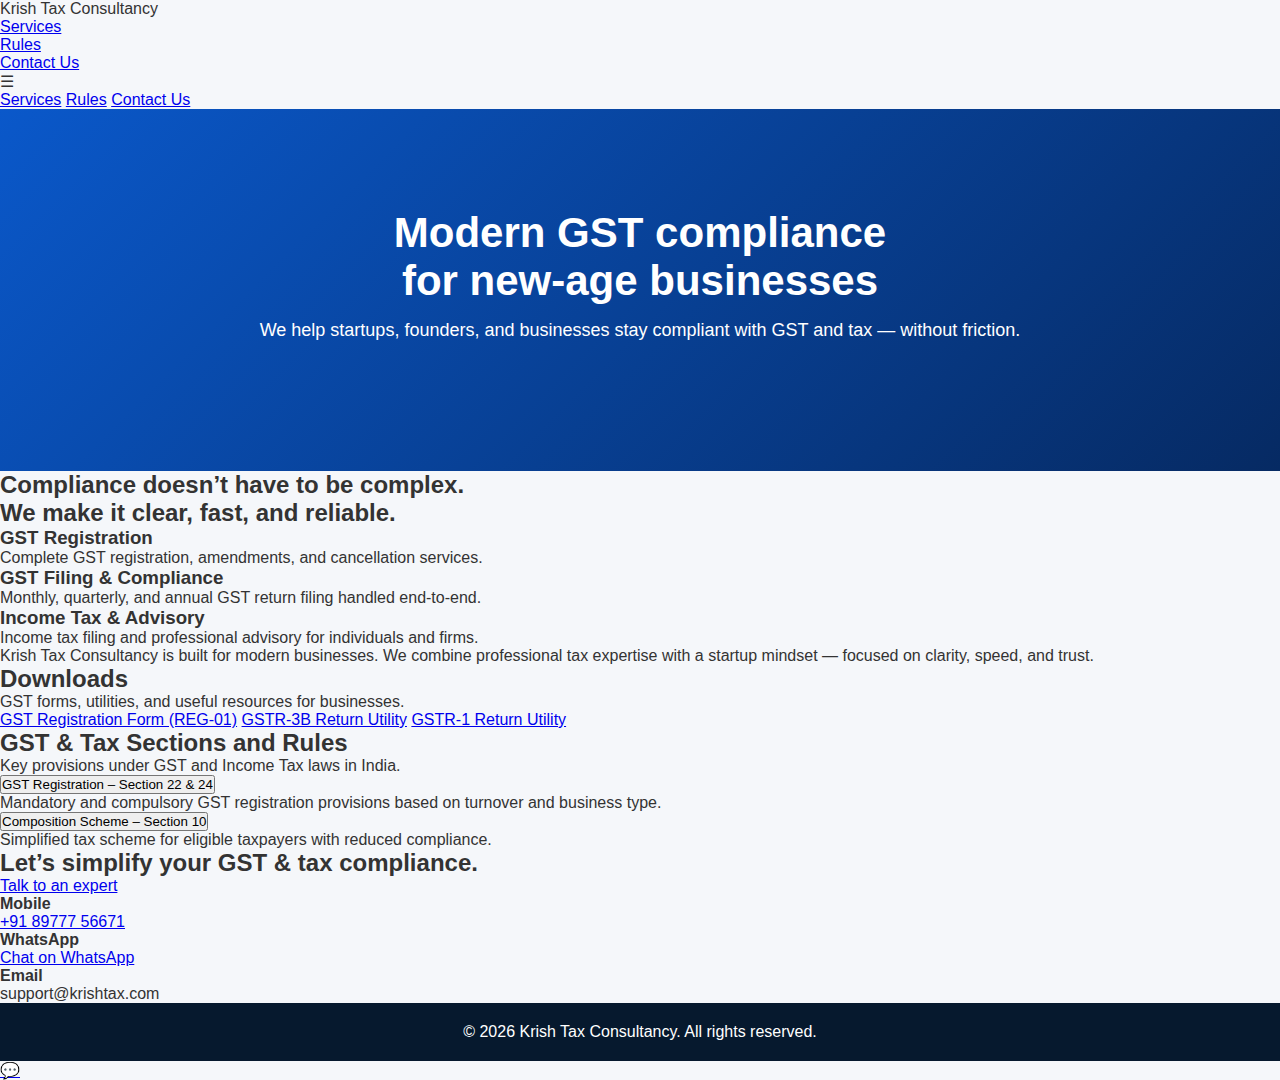
<file: index.html>
<!DOCTYPE html>
<html lang="en">
<head>
  <meta charset="UTF-8" />

  <title>
    GST Registration & Filing Services | Krish Tax Consultancy
  </title>

  <meta name="description"
    content="Krish Tax Consultancy offers GST registration, GST return filing, income tax filing, and compliance services for businesses in India." />

  <meta name="keywords"
    content="GST registration, GST filing, GST consultant, tax consultancy, income tax filing, GST returns, GST services India" />

  <meta name="author" content="Krish Tax Consultancy" />

  <meta name="viewport" content="width=device-width, initial-scale=1.0" />

  <link rel="canonical"
    href="https://crazysolutions25-tech.github.io/gst-consultancy/" />

  <link rel="stylesheet" href="style.css" />
</head>


<body>

<!-- NAVIGATION -->
<nav class="nav">
  <div class="brand">Krish Tax Consultancy</div>

  <!-- Desktop Menu -->
  <ul class="nav-menu">
    <li><a href="#services">Services</a></li>
    <li><a href="#rules">Rules</a></li>
    <li><a href="#contact" class="nav-btn">Contact Us</a></li>
  </ul>

  <!-- Mobile Toggle -->
  <div class="menu-toggle" id="menu-toggle">☰</div>
</nav>

<!-- Mobile Menu -->
<div class="mobile-menu" id="mobile-menu">
  <a href="#services">Services</a>
  <a href="#rules">Rules</a>
  <a href="#contact">Contact Us</a>
</div>

<!-- HERO -->
<section class="hero">
  <div class="hero-inner reveal">
    <h1>
      Modern GST compliance<br />
      <span>for new-age businesses</span>
    </h1>
    <p>
      We help startups, founders, and businesses stay compliant
      with GST and tax — without friction.
    </p>
  </div>
</section>

<!-- STATEMENT -->
<section class="statement reveal">
  <h2>
    Compliance doesn’t have to be complex.<br />
    We make it <span>clear, fast, and reliable.</span>
  </h2>
</section>

<!-- SERVICES -->
<section id="services" class="services">
  <div class="service reveal">
    <h3>GST Registration</h3>
    <p>Complete GST registration, amendments, and cancellation services.</p>
  </div>

  <div class="service reveal">
    <h3>GST Filing & Compliance</h3>
    <p>Monthly, quarterly, and annual GST return filing handled end-to-end.</p>
  </div>

  <div class="service reveal">
    <h3>Income Tax & Advisory</h3>
    <p>Income tax filing and professional advisory for individuals and firms.</p>
  </div>
</section>

<!-- ABOUT -->
<section class="about reveal">
  <p>
    Krish Tax Consultancy is built for modern businesses.
    We combine professional tax expertise with a startup mindset —
    focused on clarity, speed, and trust.
  </p>
</section>

<!-- DOWNLOADS -->
<section id="downloads" class="downloads reveal">
  <h2>Downloads</h2>
  <p class="downloads-sub">
    GST forms, utilities, and useful resources for businesses.
  </p>

  <div class="download-list">
    <a href="#" class="download-item">GST Registration Form (REG-01)</a>
    <a href="#" class="download-item">GSTR-3B Return Utility</a>
    <a href="#" class="download-item">GSTR-1 Return Utility</a>
  </div>
</section>

<!-- RULES -->
<section id="rules" class="rules reveal">
  <h2>GST & Tax Sections and Rules</h2>
  <p class="rules-sub">
    Key provisions under GST and Income Tax laws in India.
  </p>

  <div class="accordion">
    <div class="accordion-item">
      <button class="accordion-header">
        GST Registration – Section 22 & 24
      </button>
      <div class="accordion-content">
        <p>
          Mandatory and compulsory GST registration provisions
          based on turnover and business type.
        </p>
      </div>
    </div>

    <div class="accordion-item">
      <button class="accordion-header">
        Composition Scheme – Section 10
      </button>
      <div class="accordion-content">
        <p>
          Simplified tax scheme for eligible taxpayers
          with reduced compliance.
        </p>
      </div>
    </div>
  </div>
</section>

<!-- CTA -->
<section class="cta reveal">
  <h2>Let’s simplify your GST & tax compliance.</h2>
  <a href="#contact" class="cta-btn">Talk to an expert</a>
</section>

<!-- CONTACT -->
<section id="contact" class="contact reveal">
  <p><strong>Mobile</strong></p>
  <p><a href="tel:+918977756671">+91 89777 56671</a></p>

  <p><strong>WhatsApp</strong></p>
  <p>
    <a href="https://wa.me/918977756671" target="_blank">
      Chat on WhatsApp
    </a>
  </p>

  <p><strong>Email</strong></p>
  <p>support@krishtax.com</p>
</section>

<!-- FOOTER -->
<footer>
  <p>© 2026 Krish Tax Consultancy. All rights reserved.</p>
</footer>

<!-- WHATSAPP FLOAT -->
<a
  href="https://wa.me/918977756671"
  class="whatsapp-float"
  target="_blank"
  aria-label="Chat on WhatsApp"
>
  💬
</a>

<script src="script.js"></script>
</body>
</html>
</file>
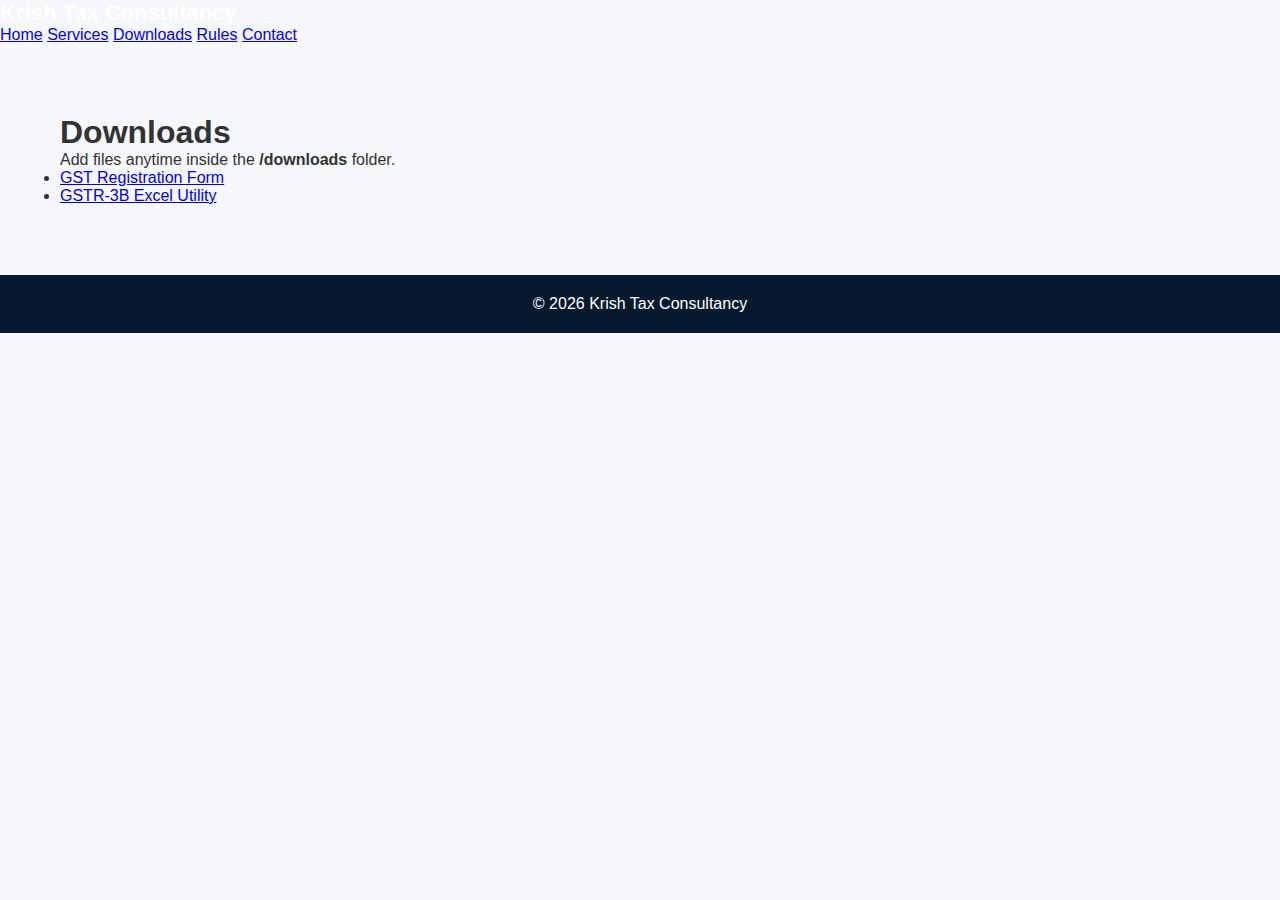
<file: downloads.html>
<!DOCTYPE html>
<html lang="en">
<head>
  <meta charset="UTF-8">
  <title>Downloads | Krish Tax Consultancy</title>
  <meta name="viewport" content="width=device-width, initial-scale=1.0">
  <link rel="stylesheet" href="style.css">
</head>
<body>

<header class="nav">
  <div class="logo">Krish Tax Consultancy</div>
  <nav>
    <a href="index.html">Home</a>
    <a href="services.html">Services</a>
    <a href="downloads.html">Downloads</a>
    <a href="rules.html">Rules</a>
    <a href="contact.html" class="nav-cta">Contact</a>
  </nav>
</header>

<section class="section">
  <h1>Downloads</h1>
  <p>Add files anytime inside the <strong>/downloads</strong> folder.</p>

  <ul class="download-list">
    <li><a href="downloads/sample.pdf" download>GST Registration Form</a></li>
    <li><a href="downloads/sample.xlsx" download>GSTR-3B Excel Utility</a></li>
  </ul>
</section>

<footer>© 2026 Krish Tax Consultancy</footer>
</body>
</html>
</file>
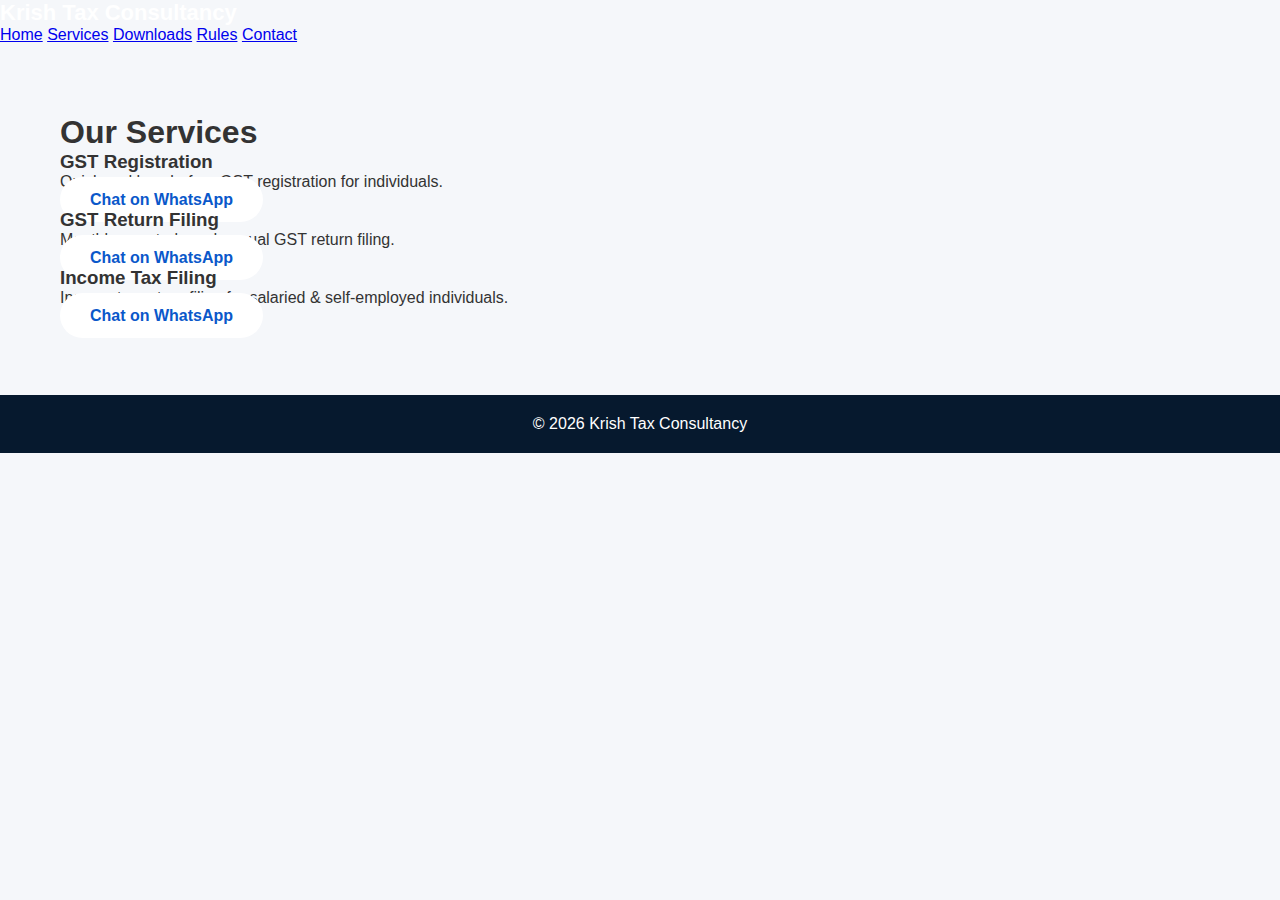
<file: services.html>
<!DOCTYPE html>
<html lang="en">
<head>
  <meta charset="UTF-8">
  <title>Services | Krish Tax Consultancy</title>
  <meta name="viewport" content="width=device-width, initial-scale=1.0">
  <link rel="stylesheet" href="style.css">
</head>
<body>

<header class="nav">
  <div class="logo">Krish Tax Consultancy</div>
  <nav>
    <a href="index.html">Home</a>
    <a href="services.html">Services</a>
    <a href="downloads.html">Downloads</a>
    <a href="rules.html">Rules</a>
    <a href="contact.html" class="nav-cta">Contact</a>
  </nav>
</header>

<section class="section">
  <h1>Our Services</h1>

  <div class="service-box">
    <h3>GST Registration</h3>
    <p>Quick and hassle-free GST registration for individuals.</p>
    <a href="https://wa.me/918977756671?text=I%20need%20GST%20Registration" class="primary-btn">Chat on WhatsApp</a>
  </div>

  <div class="service-box">
    <h3>GST Return Filing</h3>
    <p>Monthly, quarterly and annual GST return filing.</p>
    <a href="https://wa.me/918977756671?text=I%20need%20GST%20Return%20Filing" class="primary-btn">Chat on WhatsApp</a>
  </div>

  <div class="service-box">
    <h3>Income Tax Filing</h3>
    <p>Income tax return filing for salaried & self-employed individuals.</p>
    <a href="https://wa.me/918977756671?text=I%20need%20Income%20Tax%20Filing" class="primary-btn">Chat on WhatsApp</a>
  </div>

</section>

<footer>© 2026 Krish Tax Consultancy</footer>
<script src="script.js"></script>
</body>
</html>
</file>
<file: style.css>
* {
  box-sizing: border-box;
  margin: 0;
  padding: 0;
}

body {
  font-family: "Segoe UI", Arial, sans-serif;
  background: #f5f7fa;
  color: #333;
}

/* NAVBAR */
.navbar {
  display: flex;
  justify-content: space-between;
  align-items: center;
  padding: 18px 40px;
  background: #0a2540;
  position: sticky;
  top: 0;
}

.logo {
  color: white;
  font-size: 22px;
  font-weight: bold;
}

.nav-links {
  list-style: none;
  display: flex;
}

.nav-links li {
  margin-left: 25px;
}

.nav-links a {
  color: white;
  text-decoration: none;
  font-weight: 500;
}

/* HERO */
.hero {
  background: linear-gradient(135deg, #0a58ca, #062a63);
  color: white;
  padding: 100px 20px;
  text-align: center;
}

.hero-content {
  max-width: 900px;
  margin: auto;
}

.hero h1 {
  font-size: 42px;
  margin-bottom: 15px;
}

.hero p {
  font-size: 18px;
  margin-bottom: 30px;
}

.primary-btn {
  background: #ffffff;
  color: #0a58ca;
  padding: 14px 30px;
  border-radius: 30px;
  text-decoration: none;
  font-weight: bold;
}

/* SECTIONS */
.section {
  padding: 70px 20px;
  max-width: 1200px;
  margin: auto;
}

.light {
  background: white;
}

.section-title {
  text-align: center;
  font-size: 30px;
  margin-bottom: 40px;
  color: #0a2540;
}

/* CARDS */
.cards {
  display: grid;
  grid-template-columns: repeat(auto-fit, minmax(250px, 1fr));
  gap: 25px;
}

.card {
  background: white;
  padding: 30px;
  border-radius: 12px;
  box-shadow: 0 10px 30px rgba(0,0,0,0.08);
}

.card h3 {
  margin-bottom: 12px;
  color: #0a58ca;
}

/* TEXT */
.center-text {
  text-align: center;
  max-width: 900px;
  margin: auto;
  font-size: 17px;
}

/* CONTACT */
.contact-section {
  background: #0a2540;
  color: white;
  text-align: center;
  padding: 80px 20px;
}

.contact-box {
  margin-top: 25px;
  font-size: 18px;
}

/* FOOTER */
footer {
  background: #06192e;
  color: white;
  text-align: center;
  padding: 20px;
}
</file>
